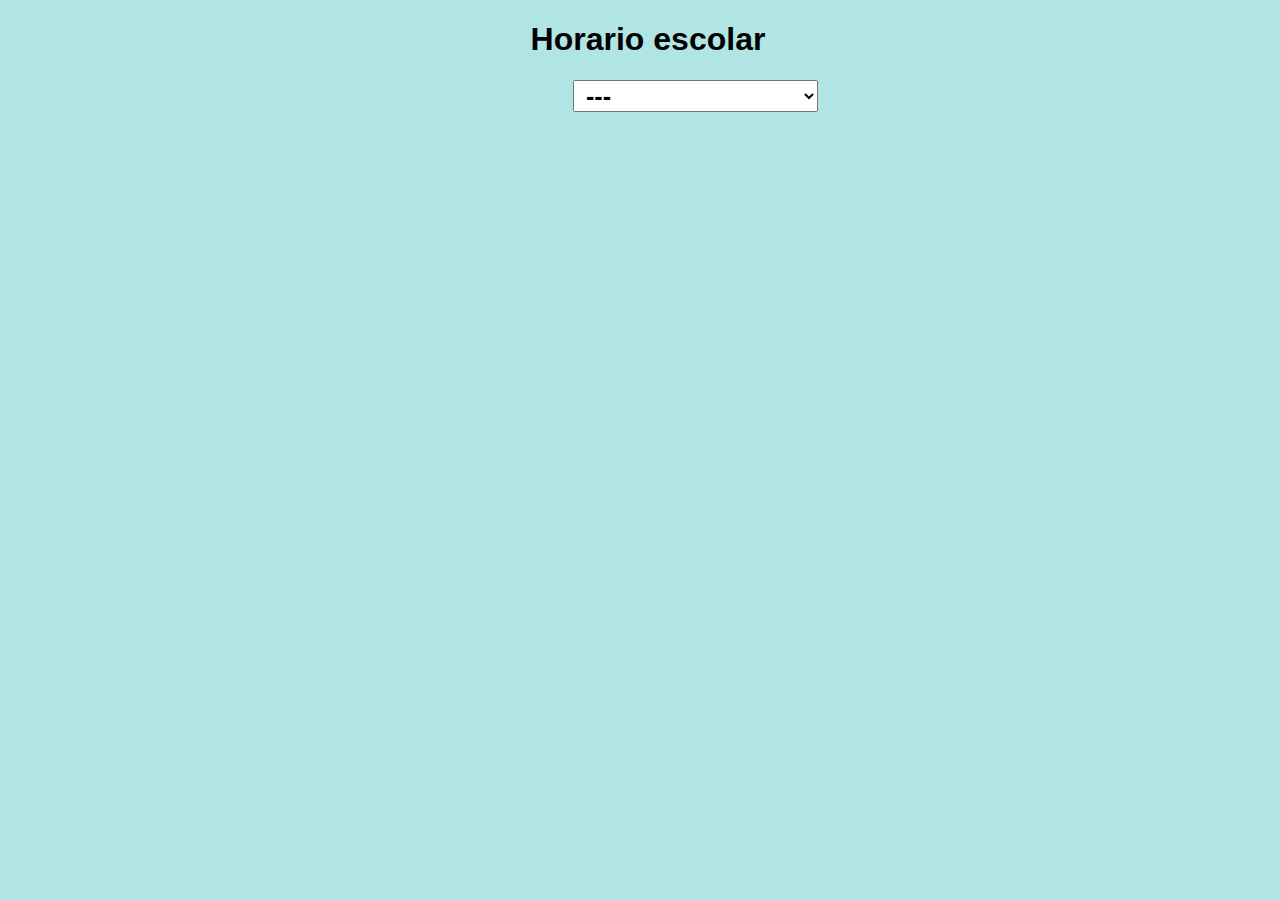
<file: Practica_Horario/Index.html>
<!DOCTYPE html>
<html>

<head>
      
      <!-- Meta -->
      <meta name "tipo_contenido" content="text/html;" http-equiv="content-type" charset="utf-8">

      <!-- Link -->
      <link rel="stylesheet" type="text/css" href="css/app.css">
      <!-- Favicon -->
      <link rel="shortcut icon" href="Icon.ico"/>
      <link rel="shortcut icon" type="image/png" href="Icon.ico"></li>

      <!-- Script -->
      <script src="js/app.js"></script>

      <!-- Titulo -->
	<title>Calendario</title>
</head>
      <h1 align="center">Horario escolar</h1>
<body id="body" onload="offtablas()">

      <form name="Fdesplegable">
            <select id="desplegable" ONCHANGE="ontablas()">
                  <option value= "0" >---</option>
                  <option value= "1" >Mañanas</option>
                  <option value= "2">Tardes</option>
                  <option value= "3">Mañanas y tardes</option>
            </select>

           <!-- <input type="button" id="boton" value="Imprimir" onmousedown="presionar()" onmouseup="levantar()"> -->
      </form>

      <form name="Ftabla">

            <table id="tabla1">

                  <tr>
                        <td id = "dias"></td>
                        <td id = "dias">Lunes</td>
                        <td id = "dias">Martes</td>
                        <td id = "dias">Miercoles</td>
                        <td id = "dias">Jueves</td>
                        <td id = "dias">Viernes</td>
                  </tr>
                  <tr>
                        <td id ="horario"> 8:00 - 9:00</td>
                        <td id = "asignatura">Física</td>
                        <td id = "asignatura">Historia</td>
                        <td id = "asignatura">Matematicas</td>
                        <td id = "asignatura">Castellano</td>
                        <td id = "asignatura">Filosofía</td>
                  </tr>
                  <tr>
                        <td id ="horario">9:00 - 10:00</td>
                        <td id = "asignatura">Biologia</td>
                        <td id = "asignatura">Historia</td>
                        <td id = "asignatura">Geografía</td>
                        <td id = "asignatura">Inglés</td>
                        <td id = "asignatura" style="background: #b7415b;">Tutoria</td>
                  </tr>
                  <tr>
                        <td id ="horario">10:00 - 10:20</td>
                        <td id = "dias"></td>
                        <td id = "dias"></td>
                        <td id = "dias"></td>
                        <td id = "dias"></td>
                        <td id = "dias"></td>
                  </tr>
                  <tr>
                        <td id ="horario">10:20 - 11:20</td>
                        <td id = "asignatura">Historia</td>
                        <td id = "asignatura">Matematicas</td>
                        <td id = "asignatura">Geografia</td>
                        <td id = "asignatura">Catalan</td>
                        <td id = "asignatura">Castellano</td>
                  </tr>
                  <tr>
                        <td id ="horario">11:20 - 12:20</td>
                        <td id = "asignatura">Historia</td>
                        <td id = "asignatura">Inglés</td>
                        <td id = "asignatura" align="center" rowspan="2" style="background: #4c4c73; padding-left: 5px ">E.F</td>
                        <td id = "asignatura">Música</td>
                        <td id = "asignatura">Informatica</td>
                  </tr>
                  <tr>
                        <td id ="horario">12:20 - 13:20</td>
                        <td id = "asignatura">Filosofia</td>
                        <td id = "asignatura">Karate</td>

                        <td id = "asignatura">Catalan</td>
                        <td id = "asignatura">Matematicas</td>
                  </tr>            
            </table>

            <table id="tabla2">

                  <tr>
                        <td id = "dias"></td>
                        <td id = "dias">Lunes</td>
                        <td id = "dias">Martes</td>
                        <td id = "dias">Miercoles</td>
                        <td id = "dias">Jueves</td>
                        <td id = "dias">Viernes</td>
                  </tr>
                  <tr>
                        <td id ="horario"> 16:00 - 17:00</td>
                        <td id = "asignatura">Física</td>
                        <td id = "asignatura">Historia</td>
                        <td id = "asignatura">Matematicas</td>
                        <td id = "asignatura">Castellano</td>
                        <td id = "asignatura" style="background: #b7415b;">Tutoria</td>
                  </tr>
                  <tr>
                        <td id ="horario">17:00- 18:00</td>
                        <td id = "asignatura">Historia</td>
                        <td id = "asignatura">Matematicas</td>
                        <td id = "asignatura">Geografia</td>
                        <td id = "asignatura">Catalan</td>
                        <td id = "asignatura">Castellano</td>
                  </tr>
                  <tr>
                        <td id ="horario">18:00 - 18:20</td>
                        <td id = "dias"></td>
                        <td id = "dias"></td>
                        <td id = "dias"></td>
                        <td id = "dias"></td>
                        <td id = "dias"></td>
                  </tr>
                  <tr>
                        <td id ="horario">18:20 - 19:20</td>
                        <td id = "asignatura">Historia</td>
                        <td id = "asignatura">Inglés</td>
                        <td id = "asignatura">Música</td> 
                        <td id = "asignatura" align="center" rowspan="2" style="background: #4c4c73; padding-left: 5px">E.F</td>
                        <td id = "asignatura">Informatica</td>
                  </tr>
                  <tr>
                        <td id ="horario">19:20 - 20:20</td>
                        <td id = "asignatura">Filosofia</td>
                        <td id = "asignatura">Informatica</td>               
                        <td id = "asignatura">Catalan</td>
                        <td id = "asignatura">Matematicas</td>
                  </tr>
                  <tr>
                        <td id ="horario">20:20 - 21:20</td>
                        <td id = "asignatura">Historia</td>
                        <td id = "asignatura">Matematicas</td>
                        <td id = "asignatura">Geografia</td>
                        <td id = "asignatura">Catalan</td>
                        <td id = "asignatura">Castellano</td>
                  </tr>              
            </table>

            <table id="tabla3">

                <tr >
                        <td id = "dias"></td>
                        <td id = "dias">Lunes</td>
                        <td id = "dias">Martes</td>
                        <td id = "dias">Miercoles</td>
                        <td id = "dias">Jueves</td>
                        <td id = "dias">Viernes</td>
                  </tr>
                  <tr>
                        <td id ="horario"> 8:00 - 9:00</td>
                        <td id = "asignatura">Física</td>
                        <td id = "asignatura">Historia</td>
                        <td id = "asignatura">Matematicas</td>
                        <td id = "asignatura">Castellano</td>
                        <td id = "asignatura">Filosofía</td>
                  </tr>
                  <tr>
                        <td id ="horario">9:00 - 10:00</td>
                        <td id = "asignatura">Biologia</td>
                        <td id = "asignatura">Historia</td>
                        <td id = "asignatura">Geografía</td>
                        <td id = "asignatura">Inglés</td>
                        <td id = "asignatura" style="background: #b7415b;">Tutoria</td>
                  </tr>
                  <tr>
                        <td id ="horario">10:00 - 10:20</td>
                        <td id = "dias"></td>
                        <td id = "dias"></td>
                        <td id = "dias"></td>
                        <td id = "dias"></td>
                        <td id = "dias"></td>
                  </tr>
                  <tr>
                        <td id ="horario">10:20 - 11:20</td>
                        <td id = "asignatura">Historia</td>
                        <td id = "asignatura">Matematicas</td>
                        <td id = "asignatura">Geografia</td>
                        <td id = "asignatura">Catalan</td>
                        <td id = "asignatura">Castellano</td>
                  </tr>
                  <tr>
                        <td id ="horario">11:20 - 12:20</td>
                        <td id = "asignatura">Historia</td>
                        <td id = "asignatura">Inglés</td>
                        <td id = "asignatura" align="center" rowspan="2" style="background: #4c4c73; padding-left: 5px ">E.F</td>
                        <td id = "asignatura">Música</td>
                        <td id = "asignatura">Informatica</td>
                  </tr>
                  <tr>
                        <td id ="horario">12:20 - 13:20</td>
                        <td id = "asignatura">Filosofia</td>
                        <td id = "asignatura">Filosofia</td>

                        <td id = "asignatura">Catalan</td>
                        <td id = "asignatura">Matematicas</td>
                  </tr>
                  <tr>
                        <td id ="horario" style="padding-bottom: 20px;padding-top: 20px;">13:20 - 16:00</td>
                        <td id = "dias" ></td>
                        <td id = "dias"></td>
                        <td id = "dias"></td>
                        <td id = "dias"></td>
                        <td id = "dias"></td>
                  </tr>   
                  <tr>
                        <td id ="horario"> 16:00 - 17:00</td>
                        <td id = "asignatura">Física</td>
                        <td id = "asignatura">Historia</td>
                        <td id = "asignatura">Matematicas</td>
                        <td id = "asignatura">Castellano</td>
                        <td id = "asignatura">Filosofía</td>
                  </tr>
                  <tr>
                        <td id ="horario">17:00- 18:00</td>
                        <td id = "asignatura">Historia</td>
                        <td id = "asignatura">Matematicas</td>
                        <td id = "asignatura">Geografia</td>
                        <td id = "asignatura">Catalan</td>
                        <td id = "asignatura">Castellano</td>
                  </tr>
                  <tr>
                        <td id ="horario">18:00 - 18:20</td>
                        <td id = "dias"></td>
                        <td id = "dias"></td>
                        <td id = "dias"></td>
                        <td id = "dias"></td>
                        <td id = "dias"></td>
                  </tr>
                  <tr>
                        <td id ="horario">18:20 - 19:20</td>
                        <td id = "asignatura">Historia</td>
                        <td id = "asignatura">Inglés</td>
                        <td id = "asignatura">Música</td> 
                        <td id = "asignatura" align="center" rowspan="2" style="background: #4c4c73; padding-left: 5px">E.F</td>
                        <td id = "asignatura">Informatica</td>
                  </tr>
                  <tr>
                        <td id ="horario">19:20 - 20:20</td>
                        <td id = "asignatura">Filosofia</td>
                        <td id = "asignatura">Informatica</td>               
                        <td id = "asignatura">Catalan</td>
                        <td id = "asignatura">Matematicas</td>
                  </tr>
                  <tr>
                        <td id ="horario">20:20 - 21:20</td>
                        <td id = "asignatura">Historia</td>
                        <td id = "asignatura">Matematicas</td>
                        <td id = "asignatura">Geografia</td>
                        <td id = "asignatura">Catalan</td>
                        <td id = "asignatura">Castellano</td>
                  </tr>       
            </table>
      </form>
      


<footer id ="footer">
      <div class="footerBlock">
            <script type="text/javascript">
                  var d = new Date();

                  document.write('Generat per Institut Ribera Baixa el '
                              +d.getDate(), '/'+d.getMonth(),'/'+d.getFullYear(),
                              ' a les '+d.getHours(), ':' +d.getMinutes());
            </script> 
      </div>       
</footer>

</body> 

</html>
</file>
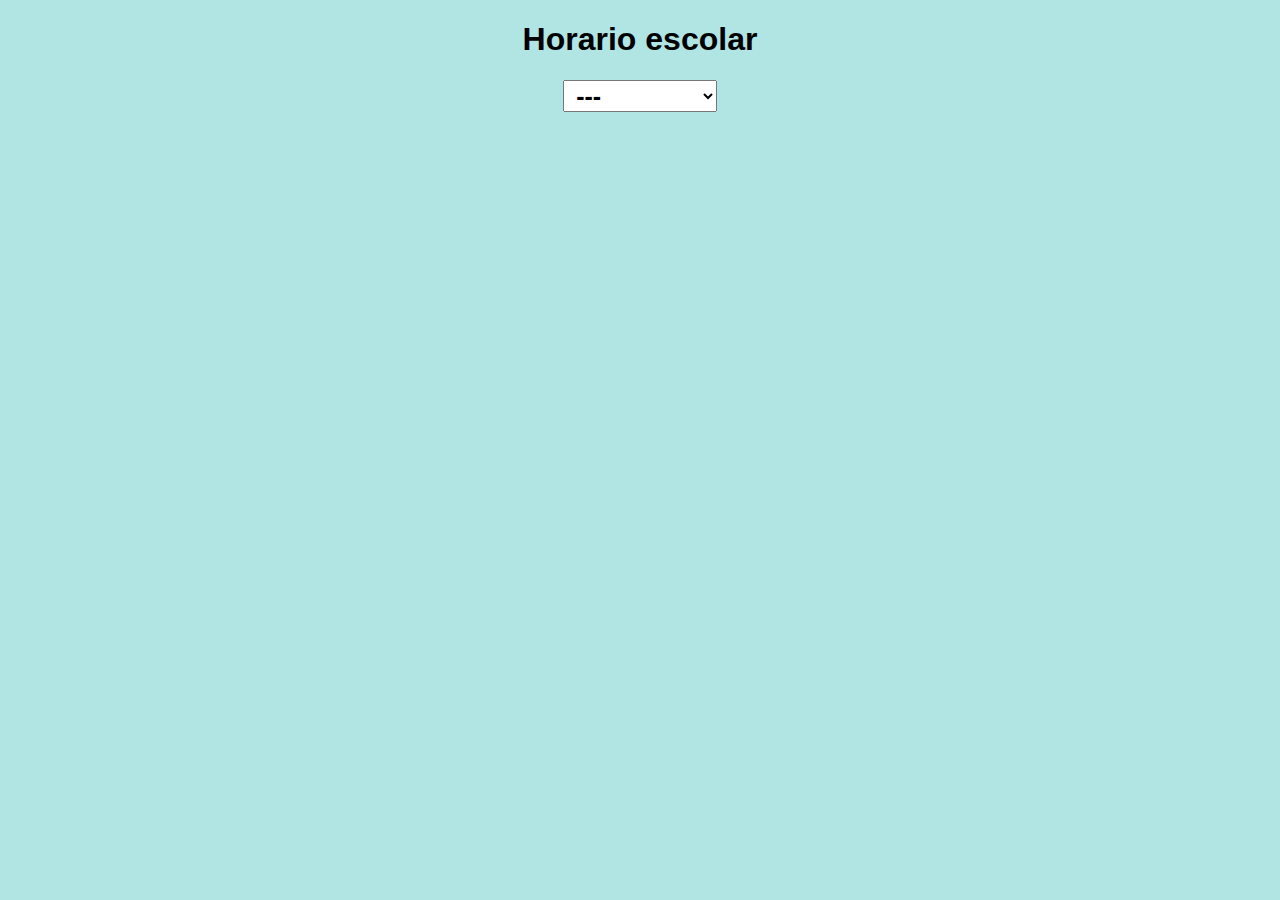
<file: PracticaHorario_UF1_Victor.Gamez/Index.html>
<!DOCTYPE html>
<html>

<head>
      
      <!-- Meta -->
      <meta name "tipo_contenido" content="text/html;" http-equiv="content-type" charset="utf-8">

      <!-- Link -->
      <link rel="stylesheet" type="text/css" href="css/app.css">

      <!-- Favicon -->
      <link rel="shortcut icon" href="Icon.ico"/>
      <link rel="shortcut icon" type="image/png" href="Icon.ico"></li>

      <!-- Script -->
      <script src="js/app.js"></script>

      <!-- Titulo -->
	<title>Calendario</title>
</head>
      <h1 align="center">Horario escolar</h1>

<body id="body" onload="offtablas()"> <!-- Cuando Se cargue la pagina, activara esta funcion.-->

      <form name="Fdesplegable">
            <select id="desplegable" ONCHANGE="ontablas()">  <!-- Cuando seleccionemos algun select, la funcion "OnTablas" se activara-->
                  <option value= "0" >---</option>
                  <option value= "1" >Mañanas</option>
                  <option value= "2">Tardes</option>
                  <option value= "3">Mañanas y tardes</option>
            </select>

           <!-- <input type="button" id="boton" value="Imprimir" onmousedown="presionar()" onmouseup="levantar()"> -->
      </form>

      <form name="Ftabla">

            <!-- Tabla1-->

            <table id="tabla1">

                  <tr>
                        <td id = "dias"></td>
                        <td id = "dias">Lunes</td>
                        <td id = "dias">Martes</td>
                        <td id = "dias">Miercoles</td>
                        <td id = "dias">Jueves</td>
                        <td id = "dias">Viernes</td>
                  </tr>
                  <tr>        <!-- Con onfcus y onblur, pongo una hora predefinida-->
                        <td id ="horario"> 
                              <input id="horarioInp" type="text" value="8:00-9:00"
                               onfocus="if (this.value=='8:00-9:00') this.value='';" 
                               onblur="if (this.value=='') this.value='8:00-9:00';" />
                        </td>
                        <td id = "asignatura">Física</td>
                        <td id = "asignatura">Historia</td>
                        <td id = "asignatura">Matematicas</td>
                        <td id = "asignatura">Castellano</td>
                        <td id = "asignatura">Filosofía</td>
                  </tr>
                  <tr>
                        <td id ="horario">
                                 <input id="horarioInp" type="text" value="9:00-10:00"
                                  onfocus="if (this.value=='9:00-10:00') this.value='';"
                                  onblur="if (this.value=='') this.value='9:00-10:00';" />
                        </td>
                        <td id = "asignatura">Biologia</td>
                        <td id = "asignatura">Historia</td>
                        <td id = "asignatura">Geografía</td>
                        <td id = "asignatura">Inglés</td>
                        <td id = "asignatura" style="background: #b7415b;">Tutoria</td>
                  </tr>
                  <tr>
                        <td id ="horario">
                                 <input id="horarioInp" type="text" value="10:00-10:20" 
                                 onfocus="if (this.value=='10:00-10:20') this.value='';"
                                  onblur="if (this.value=='') this.value='10:00-10:20';" />
                        </td>
                        <td id = "dias"></td>
                        <td id = "dias"></td>
                        <td id = "dias"></td>
                        <td id = "dias"></td>
                        <td id = "dias"></td>
                  </tr>
                  <tr>
                        <td id ="horario">
                                 <input id="horarioInp" type="text" value="10:20-11:20"
                                  onfocus="if (this.value=='10:20-11:20') this.value='';"
                                  onblur="if (this.value=='') this.value='10:20-11:20';" />
                        </td>
                        <td id = "asignatura">Historia</td>
                        <td id = "asignatura">Matematicas</td>
                        <td id = "asignatura">Geografia</td>
                        <td id = "asignatura">Catalan</td>
                        <td id = "asignatura">Castellano</td>
                  </tr>
                  <tr>
                        <td id ="horario">
                                 <input id="horarioInp" type="text" value="11:20-12:20"
                                  onfocus="if (this.value=='11:20-12:20') this.value='';" 
                                  onblur="if (this.value=='') this.value='11:20-12:20';" />
                        </td>
                        <td id = "asignatura">Historia</td>
                        <td id = "asignatura">Inglés</td>                                 <!-- Cojo dos horas para hacer E.F-->
                        <td id = "asignatura" align="center" rowspan="2" style="background: #4c4c73; padding-left: 5px ">E.F</td>
                        <td id = "asignatura">Música</td>
                        <td id = "asignatura">Informatica</td>
                  </tr>
                  <tr>
                        <td id ="horario">
                                 <input id="horarioInp" type="text" value="12:20-13:20" 
                                 onfocus="if (this.value=='12:20-13:20') this.value='';" 
                                 onblur="if (this.value=='') this.value='12:20-13:20';" />
                        </td>
                        <td id = "asignatura">Filosofia</td>
                        <td id = "asignatura">Karate</td>

                        <td id = "asignatura">Catalan</td>
                        <td id = "asignatura">Matematicas</td>
                  </tr>            
            </table>
            
            <!-- Tabla2-->

            <table id="tabla2">

                  <tr>
                        <td id = "dias"></td>
                        <td id = "dias">Lunes</td>
                        <td id = "dias">Martes</td>
                        <td id = "dias">Miercoles</td>
                        <td id = "dias">Jueves</td>
                        <td id = "dias">Viernes</td>
                  </tr>
                  <tr>
                        <td id ="horario"> 
                                    <input id="horarioInp" type="text" value="16:00-17:00" 
                                    onfocus="if (this.value=='16:00-17:00') this.value='';" 
                                    onblur="if (this.value=='') this.value='16:00-17:00';" />
                        </td>
                        <td id = "asignatura">Física</td>
                        <td id = "asignatura">Historia</td>
                        <td id = "asignatura">Matematicas</td>
                        <td id = "asignatura">Castellano</td>
                        <td id = "asignatura" style="background: #b7415b;">Tutoria</td>
                  </tr>
                  <tr>
                        <td id ="horario">
                              <input id="horarioInp" type="text" value="17:00-18:00" 
                              onfocus="if (this.value=='17:00-18:00') this.value='';" 
                              onblur="if (this.value=='') this.value='17:00-18:00';" />
                        </td>
                        <td id = "asignatura">Historia</td>
                        <td id = "asignatura">Matematicas</td>
                        <td id = "asignatura">Geografia</td>
                        <td id = "asignatura">Catalan</td>
                        <td id = "asignatura">Castellano</td>
                  </tr>
                  <tr>
                        <td id ="horario">
                              <input id="horarioInp" type="text" value="18:00-18:20" 
                              onfocus="if (this.value=='18:00-18:20') this.value='';" 
                              onblur="if (this.value=='') this.value='18:00-18:20';" />
                        </td>
                        <td id = "dias"></td>
                        <td id = "dias"></td>
                        <td id = "dias"></td>
                        <td id = "dias"></td>
                        <td id = "dias"></td>
                  </tr>
                  <tr>
                        <td id ="horario">
                              <input id="horarioInp" type="text" value="18:20-19:20" 
                              onfocus="if (this.value=='18:20-19:20') this.value='';" 
                              onblur="if (this.value=='') this.value='18:20-19:20';" />
                        </td>
                        <td id = "asignatura">Historia</td>
                        <td id = "asignatura">Inglés</td>
                        <td id = "asignatura">Música</td> 
                        <td id = "asignatura" align="center" rowspan="2" style="background: #4c4c73; padding-left: 5px">E.F</td>
                        <td id = "asignatura">Informatica</td>
                  </tr>
                  <tr>
                        <td id ="horario">
                              <input id="horarioInp" type="text" value="19:20-20:20" 
                              onfocus="if (this.value=='19:20-20:20') this.value='';" 
                              onblur="if (this.value=='') this.value='19:20-20:20';" />
                        </td>
                        <td id = "asignatura">Filosofia</td>
                        <td id = "asignatura">Informatica</td>               
                        <td id = "asignatura">Catalan</td>
                        <td id = "asignatura">Matematicas</td>
                  </tr>
                  <tr>
                        <td id ="horario">
                              <input id="horarioInp" type="text" value="20:20-21:20" 
                              onfocus="if (this.value=='20:20-21:20') this.value='';" 
                              onblur="if (this.value=='') this.value='20:20-21:20';" />
                        </td>
                        <td id = "asignatura">Historia</td>
                        <td id = "asignatura">Matematicas</td>
                        <td id = "asignatura">Geografia</td>
                        <td id = "asignatura">Catalan</td>
                        <td id = "asignatura">Castellano</td>
                  </tr>              
            </table>

            <!-- Tabla3-->

            <table id="tabla3">

                <tr >
                        <td id = "dias"></td>
                        <td id = "dias">Lunes</td>
                        <td id = "dias">Martes</td>
                        <td id = "dias">Miercoles</td>
                        <td id = "dias">Jueves</td>
                        <td id = "dias">Viernes</td>
                  </tr>
                  <tr>
                        <td id ="horario">
                             <input id="horarioInp" type="text" value="8:00-9:00"
                              onfocus="if (this.value=='8:00-9:00') this.value='';" 
                              onblur="if (this.value=='') this.value='8:00-9:00';" /> 
                        </td>
                        <td id = "asignatura">Física</td>
                        <td id = "asignatura">Historia</td>
                        <td id = "asignatura">Matematicas</td>
                        <td id = "asignatura">Castellano</td>
                        <td id = "asignatura">Filosofía</td>
                  </tr>
                  <tr>
                        <td id ="horario">
                              <input id="horarioInp" type="text" value="9:00-10:00"
                              onfocus="if (this.value=='9:00-10:00') this.value='';"
                              onblur="if (this.value=='') this.value='9:00-10:00';" />   
                        </td>
                        <td id = "asignatura">Biologia</td>
                        <td id = "asignatura">Historia</td>
                        <td id = "asignatura">Geografía</td>
                        <td id = "asignatura">Inglés</td>
                        <td id = "asignatura" style="background: #b7415b;">Tutoria</td>
                  </tr>
                  <tr>
                        <td id ="horario">
                              <input id="horarioInp" type="text" value="10:00-10:20" 
                              onfocus="if (this.value=='10:00-10:20') this.value='';"
                              onblur="if (this.value=='') this.value='10:00-10:20';" />
                        </td>
                        <td id = "dias"></td>
                        <td id = "dias"></td>
                        <td id = "dias"></td>
                        <td id = "dias"></td>
                        <td id = "dias"></td>
                  </tr>
                  <tr>
                        <td id ="horario">
                              <input id="horarioInp" type="text" value="10:20-11:20"
                              onfocus="if (this.value=='10:20-11:20') this.value='';"
                              onblur="if (this.value=='') this.value='10:20-11:20';" />
                        </td>
                        <td id = "asignatura">Historia</td>
                        <td id = "asignatura">Matematicas</td>
                        <td id = "asignatura">Geografia</td>
                        <td id = "asignatura">Catalan</td>
                        <td id = "asignatura">Castellano</td>
                  </tr>
                  <tr>
                        <td id ="horario">
                              <input id="horarioInp" type="text" value="11:20-12:20"
                              onfocus="if (this.value=='11:20-12:20') this.value='';" 
                              onblur="if (this.value=='') this.value='11:20-12:20';" />
                        </td>
                        <td id = "asignatura">Historia</td>
                        <td id = "asignatura">Inglés</td>
                        <td id = "asignatura" align="center" rowspan="2" style="background: #4c4c73; padding-left: 5px ">E.F</td>
                        <td id = "asignatura">Música</td>
                        <td id = "asignatura">Informatica</td>
                  </tr>
                  <tr>
                        <td id ="horario">
                              <input id="horarioInp" type="text" value="12:20-13:20" 
                              onfocus="if (this.value=='12:20-13:20') this.value='';" 
                              onblur="if (this.value=='') this.value='12:20-13:20';" />
                        </td>
                        <td id = "asignatura">Filosofia</td>
                        <td id = "asignatura">Filosofia</td>

                        <td id = "asignatura">Catalan</td>
                        <td id = "asignatura">Matematicas</td>
                  </tr>
                  <tr>
                        <td id ="horario" style="padding-bottom: 20px;padding-top: 20px;">

                              <input id="horarioInp" type="text" value="13:20-16:00" 
                              onfocus="if (this.value=='13:20-16:00') this.value='';" 
                              onblur="if (this.value=='') this.value='13:20-16:00';" />
                        </td>
                        <td id = "dias" ></td>
                        <td id = "dias"></td>
                        <td id = "dias"></td>
                        <td id = "dias"></td>
                        <td id = "dias"></td>
                  </tr>   
                  <tr>
                        <td id ="horario"> 
                              <input id="horarioInp" type="text" value="16:00-17:00" 
                              onfocus="if (this.value=='16:00-17:00') this.value='';" 
                              onblur="if (this.value=='') this.value='16:00-17:00';" />
                        </td>
                        <td id = "asignatura">Física</td>
                        <td id = "asignatura">Historia</td>
                        <td id = "asignatura">Matematicas</td>
                        <td id = "asignatura">Castellano</td>
                        <td id = "asignatura">Filosofía</td>
                  </tr>
                  <tr>
                        <td id ="horario">
                              <input id="horarioInp" type="text" value="17:00-18:00" 
                              onfocus="if (this.value=='17:00-18:00') this.value='';" 
                              onblur="if (this.value=='') this.value='17:00-18:00';" />
                        </td>
                        <td id = "asignatura">Historia</td>
                        <td id = "asignatura">Matematicas</td>
                        <td id = "asignatura">Geografia</td>
                        <td id = "asignatura">Catalan</td>
                        <td id = "asignatura">Castellano</td>
                  </tr>
                  <tr>
                        <td id ="horario">
                              <input id="horarioInp" type="text" value="18:00-18:20" 
                              onfocus="if (this.value=='18:00-18:20') this.value='';" 
                              onblur="if (this.value=='') this.value='18:00-18:20';" />
                        </td>
                        <td id = "dias"></td>
                        <td id = "dias"></td>
                        <td id = "dias"></td>
                        <td id = "dias"></td>
                        <td id = "dias"></td>
                  </tr>
                  <tr>
                        <td id ="horario">
                              <input id="horarioInp" type="text" value="18:20-19:20" 
                              onfocus="if (this.value=='18:20-19:20') this.value='';" 
                              onblur="if (this.value=='') this.value='18:20-19:20';" />
                        </td>
                        <td id = "asignatura">Historia</td>
                        <td id = "asignatura">Inglés</td>
                        <td id = "asignatura">Música</td> 
                        <td id = "asignatura" align="center" rowspan="2" style="background: #4c4c73; padding-left: 5px">E.F</td>
                        <td id = "asignatura">Informatica</td>
                  </tr>
                  <tr>
                        <td id ="horario">
                              <input id="horarioInp" type="text" value="19:20-20:20" 
                              onfocus="if (this.value=='19:20-20:20') this.value='';" 
                              onblur="if (this.value=='') this.value='19:20-20:20';" />
                        </td>
                        <td id = "asignatura">Filosofia</td>
                        <td id = "asignatura">Informatica</td>               
                        <td id = "asignatura">Catalan</td>
                        <td id = "asignatura">Matematicas</td>
                  </tr>
                  <tr>
                        <td id ="horario">
                              <input id="horarioInp" type="text" value="20:20-21:20" 
                              onfocus="if (this.value=='20:20-21:20') this.value='';" 
                              onblur="if (this.value=='') this.value='20:20-21:20';" />
                        </td>
                        <td id = "asignatura">Historia</td>
                        <td id = "asignatura">Matematicas</td>
                        <td id = "asignatura">Geografia</td>
                        <td id = "asignatura">Catalan</td>
                        <td id = "asignatura">Castellano</td>
                  </tr>       
            </table>
      </form>
      



</body> 
            <!-- Utilizo un ID para footer, para llamarlo en el App.js -->
<footer id="footer"> 
      <div class="footerBlock">                 <!-- Utilizando la clase Date -->
            <script type="text/javascript">     // imprimiendo con Document.write
                  var d = new Date();

                  document.write('Generat per Institut Ribera Baixa el '
                              +d.getDate(), '/'+d.getMonth(),'/'+d.getFullYear(),
                              ' a les '+d.getHours(), ':' +d.getMinutes());
            </script> 
      </div>       
</footer>

</html>
</file>
<file: Practica_Horario/css/app.css>
body{
	background-color: rgba(55, 187, 186, 0.39);
	width: 100%;
    font-family: 'Montserrat',sans-serif;
}
#tabla1{
    border: 3px solid black;
    background-color: rgba(0,47,109,0.80);
    padding: 4px;
    margin-left: 21% !important;
    margin-top: 5% !important;
    margin: 10%;
    width: 60%;
    height: 300px;

}
#tabla2{
    border: 3px solid black;
    background-color: rgba(185, 44, 12, 0.8);
    padding: 4px;
    margin-left: 21% !important;
    margin-top: 5% !important;
    margin: 10%;
    width: 60%;
    height: 300px;
}
#tabla3{
    border: 3px solid black;
    background-color: rgba(8, 39, 36, 0.8);
    padding: 4px;
    margin-left: 21% !important;
    margin-top: 5% !important;
    margin: 10%;
    width: 60%;
    height: 600px;
}

#dias{
    width: 16%;
    padding-left: 20px;
    font-weight: bold;
    background-color: #9E9E9E;
    border-bottom: 1px solid black;
    border-right: 1px solid black;
    border-radius: 5px;

}

#horario{
    width: 13%;
    padding-left: 20px;
    font-weight: bold;
    background-color: #9E9E9E;
    border-bottom: 1px solid black;
    border-right: 1px solid black;
    border-radius: 5px;
}

#asignatura{
	padding-left: 20px;
    border-bottom: 1px solid black;
    border-right: 1px solid black;
    border-radius: 5px;
    color: white;

}

#desplegable {
    font-family: 'Montserrat',sans-serif;
    margin-left: 565px;
    padding-left: 4px;
    padding-right: 5px;
    margin-right: 8px;
    padding-left: 8px;
    font-size: 25px;
    font-weight: bold;
}

 /*
 #boton {
	width: 8%;
    height: 44px;
    background-color: rgba(166, 167, 189, 0.75);
    font-size: 1.5em;
    font-family: 'Montserrat',sans-serif;


   	cursor: pointer;
    -webkit-transition: all 0.5s ease;
    -moz-transition: all 0.5s ease;
    -o-transition: all 0.5s ease;
    transition: all 0.5s ease;
}

#boton:hover {
	background: #002E6D;
    color: #fff;

}
*/

.footerBlock{
    background-color: #002E6D;
    border-radius: 5px;
    width: 100%;
    paddwin-top: 10px;
    padding: 18px;
    /* font-family: montserrat; */
    text-align: center;
    color: white;
    font-size: 1.5em;
}
</file>
<file: PracticaHorario_UF1_Victor.Gamez/css/app.css>
body{
	background-color: rgba(55, 187, 186, 0.39);
	width: 100%;
    margin:0;
    font-family: 'Montserrat',sans-serif;
}

#tabla1{
    border: 3px solid black;
    background-color: rgba(0,47,109,0.80);
    padding: 4px;
    margin-left: 21% !important;
    margin-top: 5% !important;
    margin: 10%;
    width: 60%;
    height: 300px;

}

#tabla2{
    border: 3px solid black;
    background-color: rgba(185, 44, 12, 0.8);
    padding: 4px;
    margin-left: 21% !important;
    margin-top: 5% !important;
    margin: 10%;
    width: 60%;
    height: 300px;
}

#tabla3{
    border: 3px solid black;
    background-color: rgba(8, 39, 36, 0.8);
    padding: 4px;
    margin-left: 21% !important;
    margin-top: 5% !important;
    margin: 10%;
    width: 60%;
    height: 600px;
}

#dias{
    width: 16%;
    padding-left: 20px;
    font-weight: bold;
    background-color: #9E9E9E;
    border-bottom: 1px solid black;
    border-right: 1px solid black;
    border-radius: 5px;

}

#horario{
    width: 13%;
    padding-left: 20px;
    background-color: #9E9E9E;
    border-bottom: 1px solid black;
    border-right: 1px solid black;
    border-radius: 5px;
}

#asignatura{
	padding-left: 20px;
    border-bottom: 1px solid black;
    border-right: 1px solid black;
    border-radius: 5px;
    color: white;

}

#desplegable {
    font-family: 'Montserrat',sans-serif;
    margin-left: 44%;
    padding-left: 4px;
    width: 12%;
    padding-right: 5px;
    padding-left: 8px;
    font-size: 25px;
    font-weight: bold;
}


#horarioInp{
    width: 80%;
    border: 0;
    padding-left: 20px;
    font-size: 1em;
    font-weight: bold;
    font-family: 'Montserrat',sans-serif;
    background-color: #9E9E9E;
}

.footerBlock{
    background-color: #002E6D;
    border-radius: 5px;
    width: 100%;
    padding: 18px;
    text-align: center;
    color: white;
    font-size: 1.5em;
    position:relative;
}

 /*
 #boton {
    width: 8%;
    height: 44px;
    background-color: rgba(166, 167, 189, 0.75);
    font-size: 1.5em;
    font-family: 'Montserrat',sans-serif;


    cursor: pointer;
    -webkit-transition: all 0.5s ease;
    -moz-transition: all 0.5s ease;
    -o-transition: all 0.5s ease;
    transition: all 0.5s ease;
}

#boton:hover {
    background: #002E6D;
    color: #fff;

}
*/
</file>
